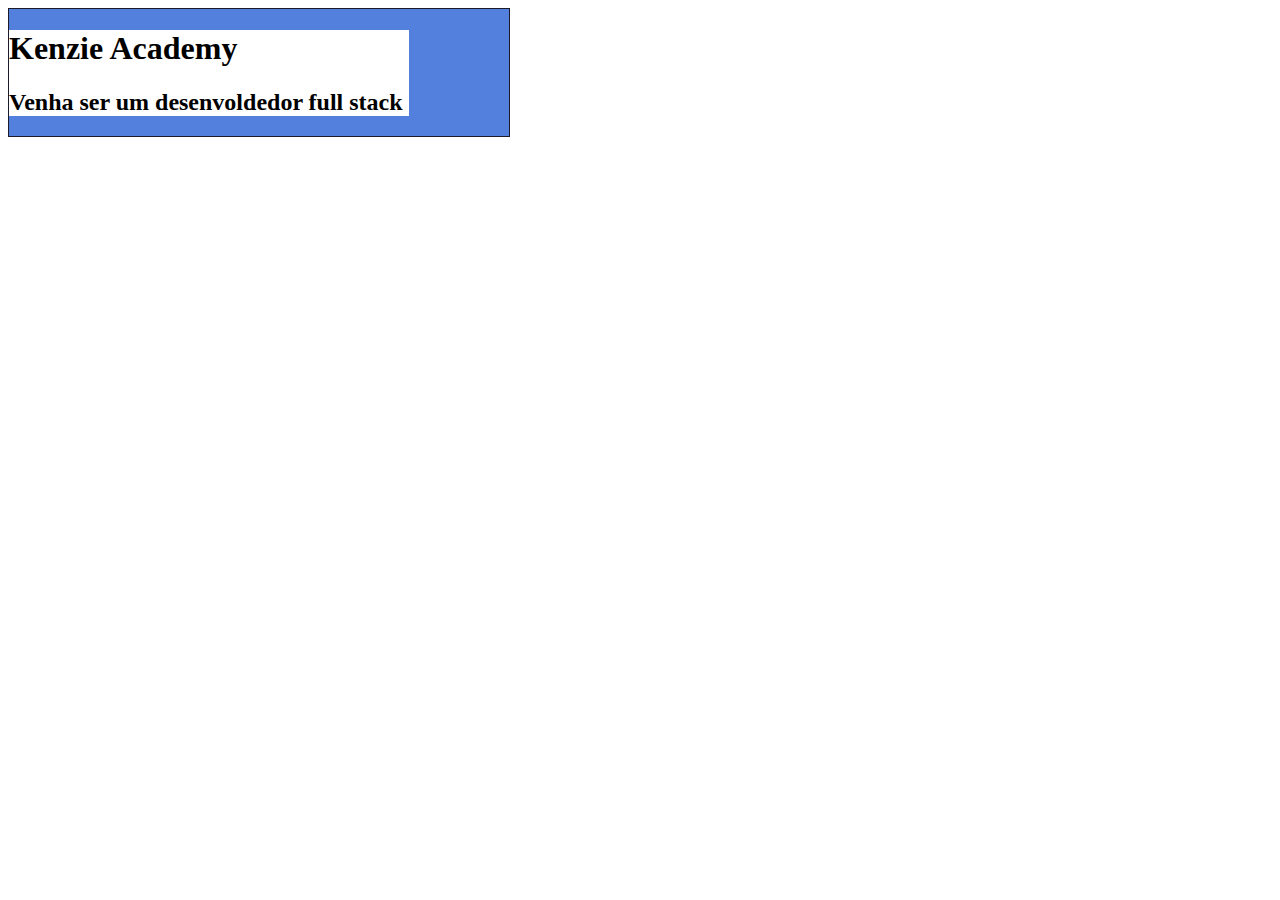
<file: index3.html>
<!DOCTYPE html>
<html lang="en">
<head>
    <meta charset="UTF-8">
    <meta http-equiv="X-UA-Compatible" content="IE=edge">
    <meta name="viewport" content="width=device-width, initial-scale=1.0">
    <title>TESTANDO LINK</title>
</head>
<body>
    <main style="background-color:#5380dc; width: 500px; border: 1px solid #1b1a28;">
        <section style="background-color: white; width: 400px; ">
            <h1>Kenzie Academy</h1>
            <h2>Venha ser um desenvoldedor full stack</h2>
        </section>
    </main>
</body>
</html>
</file>
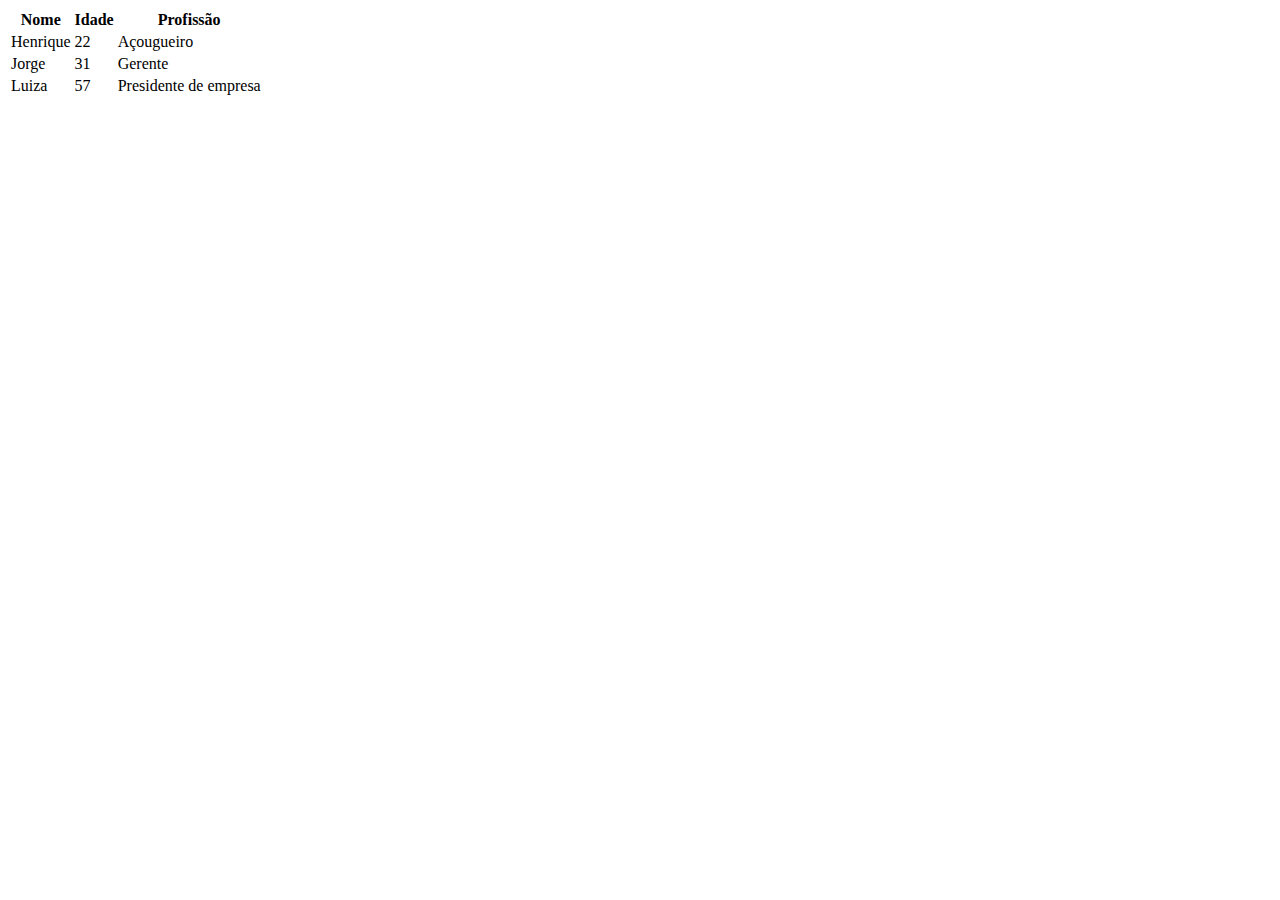
<file: index4.html>
<!DOCTYPE html>
<html lang="en">
<head>
    <meta charset="UTF-8">
    <meta http-equiv="X-UA-Compatible" content="IE=edge">
    <meta name="viewport" content="width=device-width, initial-scale=1.0">
    <title>Testando tabela</title>
</head>
<body>
    <table>
        <tr>
            <th>Nome</th>
            <th>Idade</th>
            <th>Profissão</th>
        </tr>
        <tr>
            <td>Henrique</td>
            <td>22</td>
            <td>Açougueiro</td>
        </tr>
        <tr>
            <td>Jorge</td>
            <td>31</td>
            <td>Gerente</td>
        </tr>
        <tr>
            <td>Luiza</td>
            <td>57</td>
            <td>Presidente de empresa</td>
        </tr>
    </table>
</body>
</html>
</file>
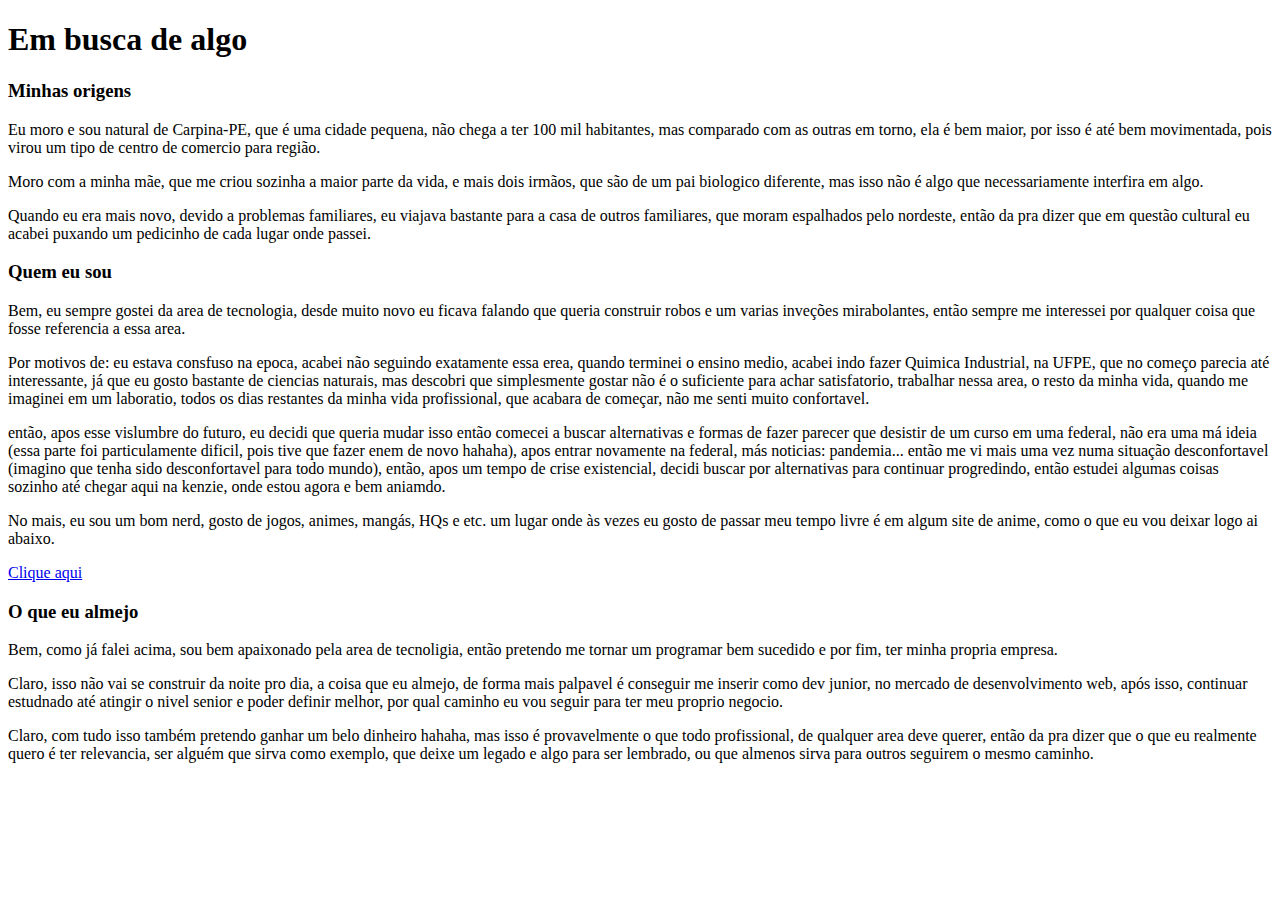
<file: index6.html>
<!DOCTYPE html>
<html lang="en">
<head>
    <meta charset="UTF-8">
    <meta http-equiv="X-UA-Compatible" content="IE=edge">
    <meta name="viewport" content="width=device-width, initial-scale=1.0">
    <title>Document</title>
</head>
<body>
    <h1>Em busca de algo</h1>
    <h3>Minhas origens</h3>
    <p>Eu moro e sou natural de Carpina-PE, que é uma cidade pequena,
         não chega a ter 100 mil habitantes, mas comparado com as
          outras em torno, ela é bem maior, por isso é até bem
           movimentada, pois virou um tipo de centro de comercio para
            região.</p>
    <p>Moro com a minha mãe, que me criou sozinha a maior parte da
        vida, e mais dois irmãos, que são de um pai biologico
         diferente, mas isso não é algo que necessariamente interfira
          em algo.</p>
    <p>Quando eu era mais novo, devido a problemas familiares, eu
         viajava bastante para a casa de outros familiares, que moram 
         espalhados pelo nordeste, então da pra dizer que em questão 
         cultural eu acabei puxando um pedicinho de cada lugar onde 
         passei.</p>
    <h3>Quem eu sou</h3>
    <p>Bem, eu sempre gostei da area de tecnologia, desde muito novo
         eu ficava falando que queria construir robos e um varias inveções
          mirabolantes, então sempre me interessei por qualquer coisa que fosse
           referencia a essa area.</p>
    <p>Por motivos de: eu estava consfuso na epoca, acabei não seguindo exatamente 
        essa erea, quando terminei o ensino medio, acabei indo fazer Quimica 
        Industrial, na UFPE, que no começo parecia até interessante, já que eu gosto
         bastante de ciencias naturais, mas descobri que simplesmente gostar não é o
          suficiente para achar satisfatorio, trabalhar nessa area, o resto da minha
           vida, quando me imaginei em um laboratio, todos os dias restantes da minha
            vida profissional, que acabara de começar, não me senti muito confortavel.</p>
    <p>então, apos esse vislumbre do futuro, eu decidi que queria mudar isso então
         comecei a buscar alternativas e formas de fazer parecer que desistir de um 
         curso em uma federal, não era uma má ideia (essa parte foi particulamente 
         dificil, pois tive que fazer enem de novo hahaha), apos entrar novamente na
          federal, más noticias: pandemia... então me vi mais uma vez numa situação 
          desconfortavel (imagino que tenha sido desconfortavel para todo mundo), então,
           apos um tempo de crise existencial, decidi buscar por alternativas para
            continuar progredindo, então estudei algumas coisas sozinho até chegar
             aqui na kenzie, onde estou agora e bem aniamdo.</p>
    <p>No mais, eu sou um bom nerd, gosto de jogos, animes, mangás, HQs e etc. um
         lugar onde às vezes eu gosto de passar meu tempo livre é em algum site de
          anime, como o que eu vou deixar logo ai abaixo.</p>
    <a href="https://animesonline.cc/tv/" target="_blank">Clique aqui</a>
    <h3>O que eu almejo</h3>
    <p>Bem, como já falei acima, sou bem apaixonado pela area de tecnoligia, então
         pretendo me tornar um programar bem sucedido e por fim, ter minha propria empresa.</p>
    <p>Claro, isso não vai se construir da noite pro dia, a coisa que eu almejo, de
         forma mais palpavel é conseguir me inserir como dev junior, no mercado de
          desenvolvimento web, após isso, continuar estudnado até atingir o nivel
           senior e poder definir melhor, por qual caminho eu vou seguir para ter meu proprio negocio.</p>
    <p>Claro, com tudo isso também pretendo ganhar um belo dinheiro hahaha, mas isso 
        é provavelmente o que todo profissional, de qualquer area deve querer, então
         da pra dizer que o que eu realmente quero é ter relevancia, ser alguém que sirva
          como exemplo, que deixe um legado e algo para ser lembrado, ou que almenos sirva
           para outros seguirem o mesmo caminho.</p>
</body>
</html>
</file>
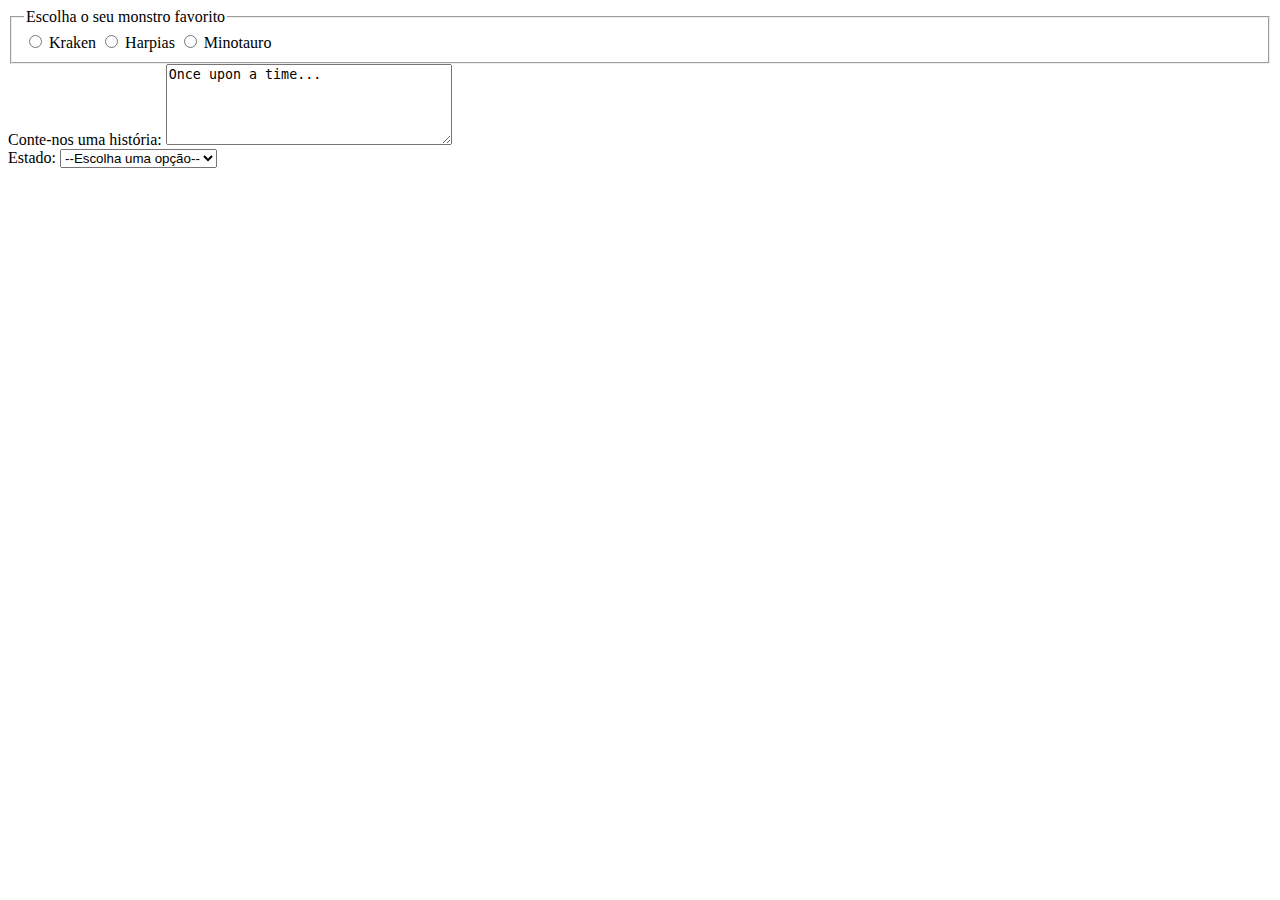
<file: index7.html>
<!DOCTYPE html>
<html lang="en">
<head>
    <meta charset="UTF-8">
    <meta http-equiv="X-UA-Compatible" content="IE=edge">
    <meta name="viewport" content="width=device-width, initial-scale=1.0">
    <title>teste de form</title>
</head>
<body>
    <header>

    </header>
    <main>
        <form action="">
            <fieldset>
                <legend>Escolha o seu monstro favorito</legend>

                    <input type="radio" id="kraken" name="monster">
                    <label for="kraken">Kraken</label>

                    <input type="radio" id="harpias" name="monster">
                    <label for="harpias">Harpias</label>

                    <input type="radio" id="minotauro" name="monster">
                    <label for="minotauro">Minotauro</label>

            </fieldset>
        </form>
        
            <label for="sotry">Conte-nos uma história:</label>

            <textarea id="story" cols="33" rows="5">Once upon a time...</textarea>
        <form action="">
            <label for="selecao_esatos">Estado:</label>
            <select name="etsados" id="selecao_esatos">
                <option value="">--Escolha uma opção--</option>
                <option value="AC">Acre</option>
                <option value="AL">Alagoas</option>
                <option value="AP">Amapá</option>
                <option value="AM">Amazonas</option>
                <option value="BA">Bahia</option>
                <option value="CE">Ceará</option>
                <option value="DF">Distrito Federal</option>
                <option value="ES">Espirito Santos</option>
                <option value="GO">Goiás</option>
                <option value="MA">Maranhão</option>
                <option value="MT">Mato Grosso</option>
                <option value="MS">Mato Grosso do Sul</option>
                <option value="MG">Minas Gerais</option>
                <option value="PA">Pará</option>
                <option value="PB">Paraíba</option>
                <option value="PR">Paraná</option>
                <option value="PE">Pernambuco</option>
                <option value="PI">Piauí</option>
                <option value="RJ">Rio de Janeiro</option>
                <option value="RN">rio Grande do Norte</option>
                <option value="RS">Rio Grande do Sul</option>
                <option value="RO">Rondânia</option>
                <option value="RR">Roraima</option>
                <option value="SC">Santa Catarina</option>
                <option value="SP">São Paulo</option>
                <option value="SE">Sergipe</option>
                <option value="TO">Tocantins</option>
            </select>
        </form>
    </main>
    <footer>

    </footer>

</body>
</html>
</file>
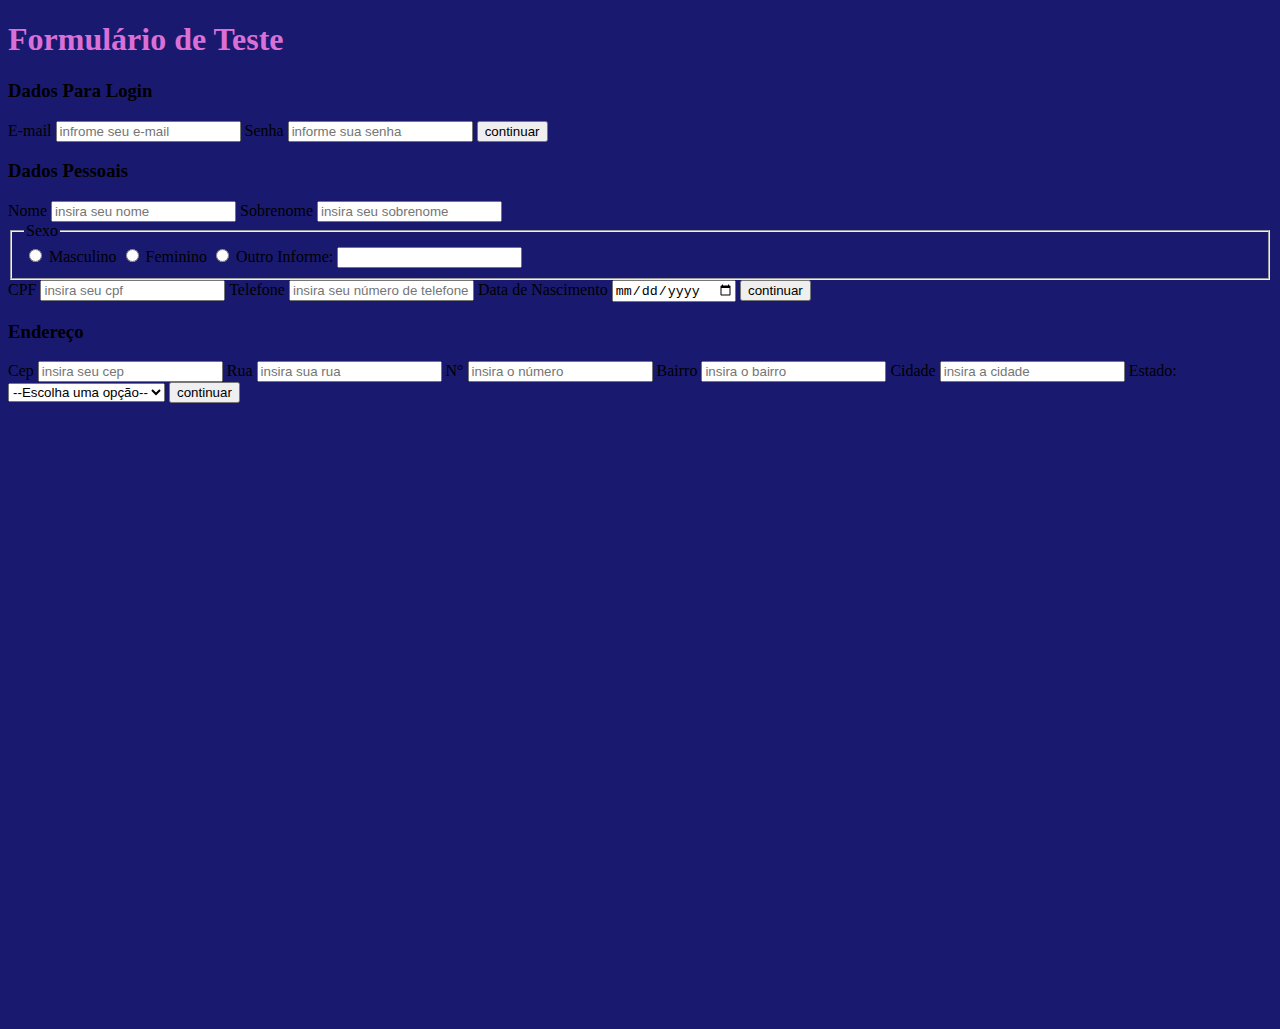
<file: index8.html>
<!DOCTYPE html>
<html lang="en">

<head>
    <meta charset="UTF-8">
    <meta http-equiv="X-UA-Compatible" content="IE=edge">
    <meta name="viewport" content="width=device-width, initial-scale=1.0">
    <title>Document</title>
    <style>
        h1{
            color: orchid;
        }
        body{
            background-color: midnightblue;
            height: 1000px;
        }
    </style>
</head>

<body>
    <main >
        <h1>Formulário de Teste</h1>
        <form action="">

            <h3>Dados Para Login</h3>

            <label for="email">E-mail</label>
            <input id="email" type="email" required autocomplete="on" placeholder="infrome seu e-mail">
            <label for="senha">Senha</label>
            <input id="senha" type="password" required autocomplete="on" placeholder="informe sua senha">
            <button type="submit">continuar</button>

        </form>
        <form action="">

            <h3>Dados Pessoais</h3>

            <label for="nome">Nome</label>
            <input type="text" id="nome" required autocomplete="on" placeholder="insira seu nome">

            <label for="sobrenome">Sobrenome</label>
            <input type="text" id="sobrenome" required autocomplete="on" placeholder="insira seu sobrenome">

            <fieldset aria-required="true">
                <legend>Sexo</legend>

                <input type="radio" id="masculino">
                <label for="masculino">Masculino</label>

                <input type="radio" id="feminino">
                <label for="feminino">Feminino</label>

                <input type="radio" id="outro">
                <label for="outro">Outro</label>

                <label for="informe">Informe:</label>
                <input type="text" id="informe">

            </fieldset>

            <label for="cpf">CPF</label>
            <input type="number" id="cpf" required autocomplete="on" placeholder="insira seu cpf">

            <label for="telefone">Telefone</label>
            <input type="tel" id="telefone" required autocomplete="on" placeholder="insira seu número de telefone">

            <label for="data">Data de Nascimento</label>
            <input type="date" id="data" required autocomplete="on" placeholder="insira sua data de nascimento">

            <button type="submit">continuar</button>

        </form>
        <form action="">

            <h3>Endereço</h3>

            <label for="cep">Cep</label>
            <input type="number" id="cep" required autocomplete="on" placeholder="insira seu cep">

            <label for="rua">Rua</label>
            <input type="text" id="rua" required autocomplete="on" placeholder="insira sua rua">

            <label for="numero">N°</label>
            <input type="number" id="numero" required autocomplete="on" placeholder="insira o número">

            <label for="bairro">Bairro</label>
            <input type="text" id="bairro" required autocomplete="on" placeholder="insira o bairro">

            <label for="cidade">Cidade</label>
            <input type="text" id="cidade" required autocomplete="on" placeholder="insira a cidade">

            <label for="selecao_esatos">Estado:</label>
            <select name="etsados" id="selecao_esatos">
                <option value="">--Escolha uma opção--</option>
                <option value="AC">Acre</option>
                <option value="AL">Alagoas</option>
                <option value="AP">Amapá</option>
                <option value="AM">Amazonas</option>
                <option value="BA">Bahia</option>
                <option value="CE">Ceará</option>
                <option value="DF">Distrito Federal</option>
                <option value="ES">Espirito Santos</option>
                <option value="GO">Goiás</option>
                <option value="MA">Maranhão</option>
                <option value="MT">Mato Grosso</option>
                <option value="MS">Mato Grosso do Sul</option>
                <option value="MG">Minas Gerais</option>
                <option value="PA">Pará</option>
                <option value="PB">Paraíba</option>
                <option value="PR">Paraná</option>
                <option value="PE">Pernambuco</option>
                <option value="PI">Piauí</option>
                <option value="RJ">Rio de Janeiro</option>
                <option value="RN">rio Grande do Norte</option>
                <option value="RS">Rio Grande do Sul</option>
                <option value="RO">Rondânia</option>
                <option value="RR">Roraima</option>
                <option value="SC">Santa Catarina</option>
                <option value="SP">São Paulo</option>
                <option value="SE">Sergipe</option>
                <option value="TO">Tocantins</option>
            </select>

            <button type="submit">continuar</button>



        </form>
    </main>
    <footer style="background-color: navy;">
        
    </footer>
</body>

</html>
</file>
